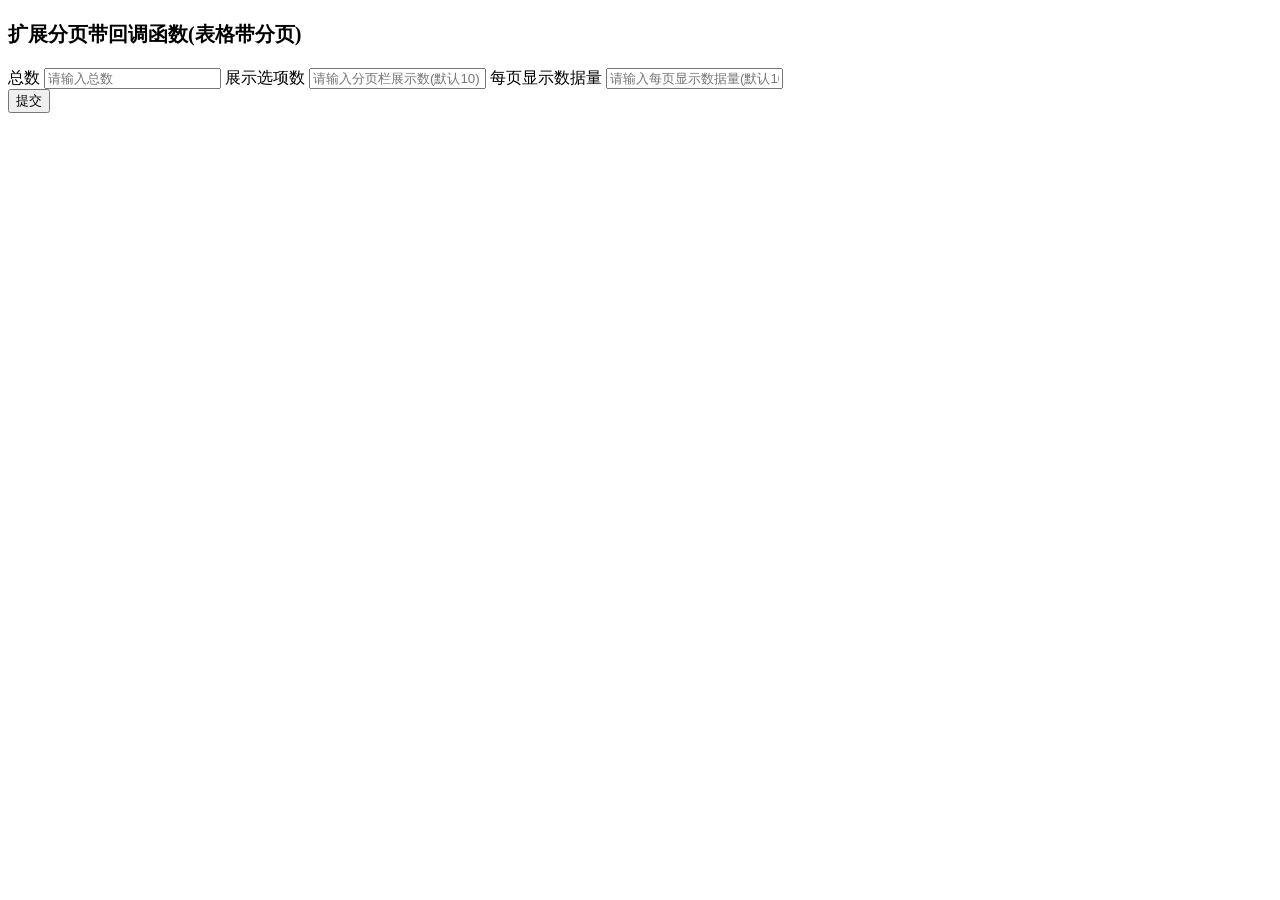
<file: shop/src/main/webapp/bootStrapPager/index.html>
﻿<!DOCTYPE HTML>

<html>
<head>
<meta charset="utf-8">
<title>分页Demo</title>
<link rel="stylesheet" type="text/css" href="http://www.jq22.com/jquery/bootstrap-3.3.4.css">
<script src="http://www.jq22.com/jquery/jquery-1.10.2.js"></script>
<script src="http://www.jq22.com/jquery/bootstrap-3.3.4.js"></script>
<script src="js/extendPagination.js"></script>
</head>

<body>
<div id="callBackPagination" class="piece">
  <h2> <small>扩展分页带回调函数(表格带分页)</small> </h2>
  <form role="form" action="#">
    <div class="form-group">
      <label for="totalCount">总数</label>
      <input type="text" class="form-control" id="totalCount1" placeholder="请输入总数">
      <label for="showCount">展示选项数</label>
      <input type="text" class="form-control" id="showCount1" placeholder="请输入分页栏展示数(默认10)">
      <label for="limit">每页显示数据量</label>
      <input type="text" class="form-control" id="limit" placeholder="请输入每页显示数据量(默认10)">
    </div>
    <button type="submit" onclick="callBackPagination();" class="btn btn-default">提交</button>
  </form>
  <div id="mainContent"></div>
  <div id="callBackPager"></div>
</div>
</body>
<script type="text/javascript">

    function callBackPagination() {

        var totalCount = Number($('#totalCount1').val()) || 252, showCount = $('#showCount1').val(),

                limit = Number($('#limit').val()) || 10;

        createTable(1, limit, totalCount);

        $('#callBackPager').extendPagination({

            totalCount: totalCount,

            showCount: showCount,

            limit: limit,

            callback: function (curr, limit, totalCount) {

                createTable(curr, limit, totalCount);

            }

        });

    }

    function createTable(currPage, limit, total) {

        var html = [], showNum = limit;

        if (total - (currPage * limit) < 0) showNum = total - ((currPage - 1) * limit);

        html.push(' <table class="table table-hover piece" style="margin-left: 0;">');

        html.push(' <caption>悬停表格(' + total + ')</caption>');

        html.push(' <thead><tr><th>名称</th><th>城市</th><th>密码</th></tr></thead><tbody>');

        for (var i = 1; i <= showNum; i++) {

            html.push('<tr><td>name' + currPage + '页_' + i + '</td>');

            html.push('<td>city' + currPage + '页_' + i + '</td>');

            html.push('<td>pwd' + currPage + '页_' + i + '</td>');

            html.push('</tr>');

        }

        html.push('</tbody></table>');

        var mainObj = $('#mainContent');

        mainObj.empty();

        mainObj.html(html.join(''));

    }

</script>
</html>
</file>
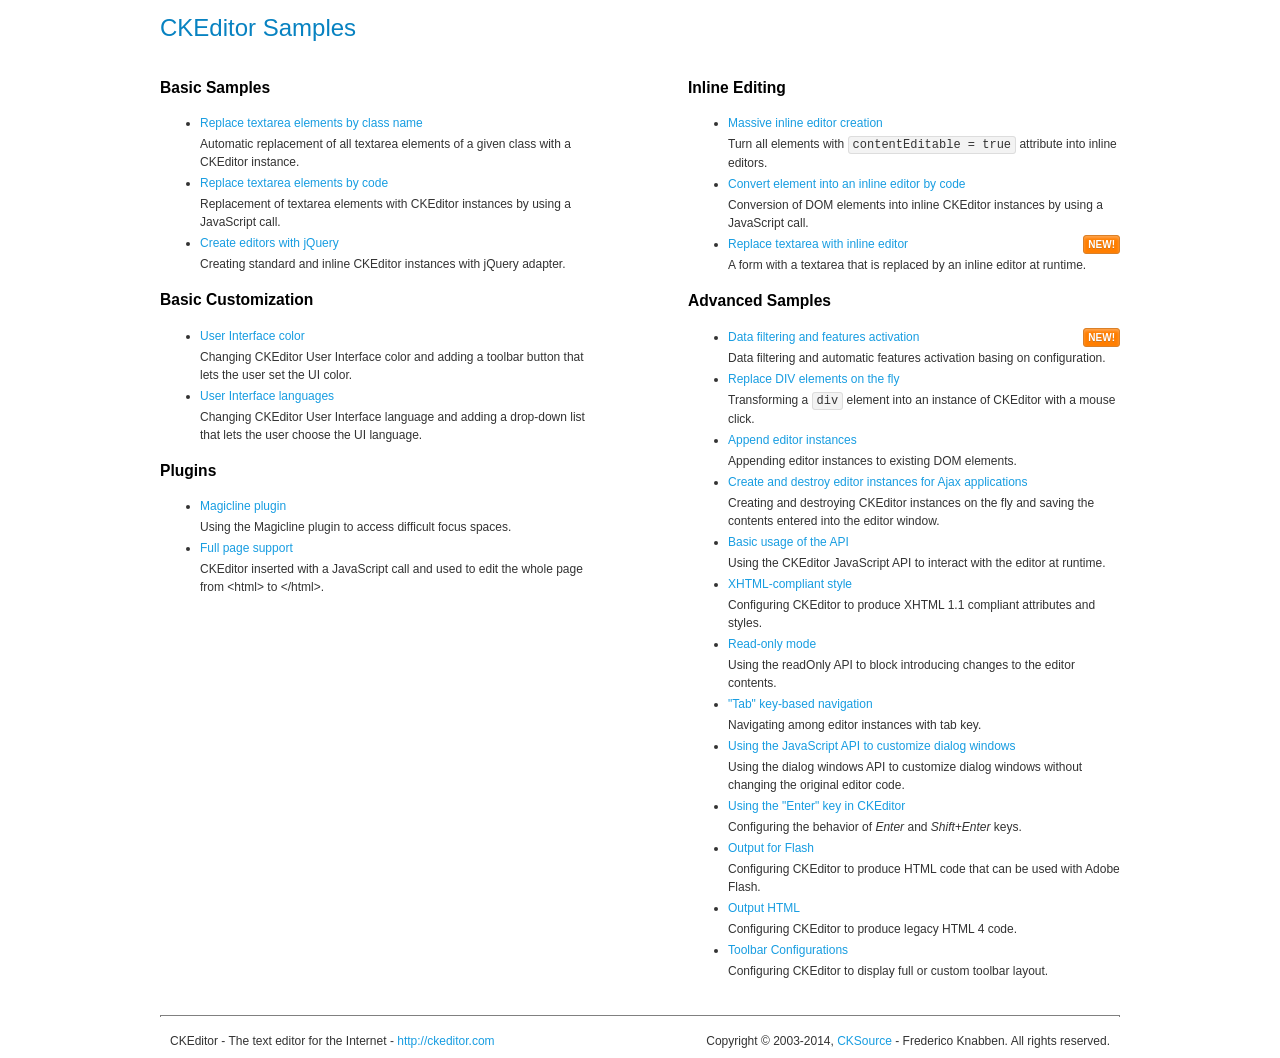
<file: shop/src/main/webapp/res/ckeditor/samples/index.html>
<!DOCTYPE html>
<!--
Copyright (c) 2003-2014, CKSource - Frederico Knabben. All rights reserved.
For licensing, see LICENSE.md or http://ckeditor.com/license
-->
<html>
<head>
	<meta charset="utf-8">
	<title>CKEditor Samples</title>
	<link rel="stylesheet" href="sample.css">
</head>
<body>
	<h1 class="samples">
		CKEditor Samples
	</h1>
	<div class="twoColumns">
		<div class="twoColumnsLeft">
			<h2 class="samples">
				Basic Samples
			</h2>
			<dl class="samples">
				<dt><a class="samples" href="replacebyclass.html">Replace textarea elements by class name</a></dt>
				<dd>Automatic replacement of all textarea elements of a given class with a CKEditor instance.</dd>

				<dt><a class="samples" href="replacebycode.html">Replace textarea elements by code</a></dt>
				<dd>Replacement of textarea elements with CKEditor instances by using a JavaScript call.</dd>

				<dt><a class="samples" href="jquery.html">Create editors with jQuery</a></dt>
				<dd>Creating standard and inline CKEditor instances with jQuery adapter.</dd>
			</dl>

			<h2 class="samples">
				Basic Customization
			</h2>
			<dl class="samples">
				<dt><a class="samples" href="uicolor.html">User Interface color</a></dt>
				<dd>Changing CKEditor User Interface color and adding a toolbar button that lets the user set the UI color.</dd>

				<dt><a class="samples" href="uilanguages.html">User Interface languages</a></dt>
				<dd>Changing CKEditor User Interface language and adding a drop-down list that lets the user choose the UI language.</dd>
			</dl>


			<h2 class="samples">Plugins</h2>
<dl class="samples">
<dt><a class="samples" href="plugins/magicline/magicline.html">Magicline plugin</a></dt>
<dd>Using the Magicline plugin to access difficult focus spaces.</dd>

<dt><a class="samples" href="plugins/wysiwygarea/fullpage.html">Full page support</a></dt>
<dd>CKEditor inserted with a JavaScript call and used to edit the whole page from &lt;html&gt; to &lt;/html&gt;.</dd>
</dl>
		</div>
		<div class="twoColumnsRight">
			<h2 class="samples">
				Inline Editing
			</h2>
			<dl class="samples">
				<dt><a class="samples" href="inlineall.html">Massive inline editor creation</a></dt>
				<dd>Turn all elements with <code>contentEditable = true</code> attribute into inline editors.</dd>

				<dt><a class="samples" href="inlinebycode.html">Convert element into an inline editor by code</a></dt>
				<dd>Conversion of DOM elements into inline CKEditor instances by using a JavaScript call.</dd>

				<dt><a class="samples" href="inlinetextarea.html">Replace textarea with inline editor</a> <span class="new">New!</span></dt>
				<dd>A form with a textarea that is replaced by an inline editor at runtime.</dd>

				
			</dl>

			<h2 class="samples">
				Advanced Samples
			</h2>
			<dl class="samples">
				<dt><a class="samples" href="datafiltering.html">Data filtering and features activation</a> <span class="new">New!</span></dt>
				<dd>Data filtering and automatic features activation basing on configuration.</dd>

				<dt><a class="samples" href="divreplace.html">Replace DIV elements on the fly</a></dt>
				<dd>Transforming a <code>div</code> element into an instance of CKEditor with a mouse click.</dd>

				<dt><a class="samples" href="appendto.html">Append editor instances</a></dt>
				<dd>Appending editor instances to existing DOM elements.</dd>

				<dt><a class="samples" href="ajax.html">Create and destroy editor instances for Ajax applications</a></dt>
				<dd>Creating and destroying CKEditor instances on the fly and saving the contents entered into the editor window.</dd>

				<dt><a class="samples" href="api.html">Basic usage of the API</a></dt>
				<dd>Using the CKEditor JavaScript API to interact with the editor at runtime.</dd>

				<dt><a class="samples" href="xhtmlstyle.html">XHTML-compliant style</a></dt>
				<dd>Configuring CKEditor to produce XHTML 1.1 compliant attributes and styles.</dd>

				<dt><a class="samples" href="readonly.html">Read-only mode</a></dt>
				<dd>Using the readOnly API to block introducing changes to the editor contents.</dd>

				<dt><a class="samples" href="tabindex.html">"Tab" key-based navigation</a></dt>
				<dd>Navigating among editor instances with tab key.</dd>


				
<dt><a class="samples" href="plugins/dialog/dialog.html">Using the JavaScript API to customize dialog windows</a></dt>
<dd>Using the dialog windows API to customize dialog windows without changing the original editor code.</dd>

<dt><a class="samples" href="plugins/enterkey/enterkey.html">Using the &quot;Enter&quot; key in CKEditor</a></dt>
<dd>Configuring the behavior of <em>Enter</em> and <em>Shift+Enter</em> keys.</dd>

<dt><a class="samples" href="plugins/htmlwriter/outputforflash.html">Output for Flash</a></dt>
<dd>Configuring CKEditor to produce HTML code that can be used with Adobe Flash.</dd>

<dt><a class="samples" href="plugins/htmlwriter/outputhtml.html">Output HTML</a></dt>
<dd>Configuring CKEditor to produce legacy HTML 4 code.</dd>

<dt><a class="samples" href="plugins/toolbar/toolbar.html">Toolbar Configurations</a></dt>
<dd>Configuring CKEditor to display full or custom toolbar layout.</dd>

			</dl>
		</div>
	</div>
	<div id="footer">
		<hr>
		<p>
			CKEditor - The text editor for the Internet - <a class="samples" href="http://ckeditor.com/">http://ckeditor.com</a>
		</p>
		<p id="copy">
			Copyright &copy; 2003-2014, <a class="samples" href="http://cksource.com/">CKSource</a> - Frederico Knabben. All rights reserved.
		</p>
	</div>
</body>
</html>
</file>
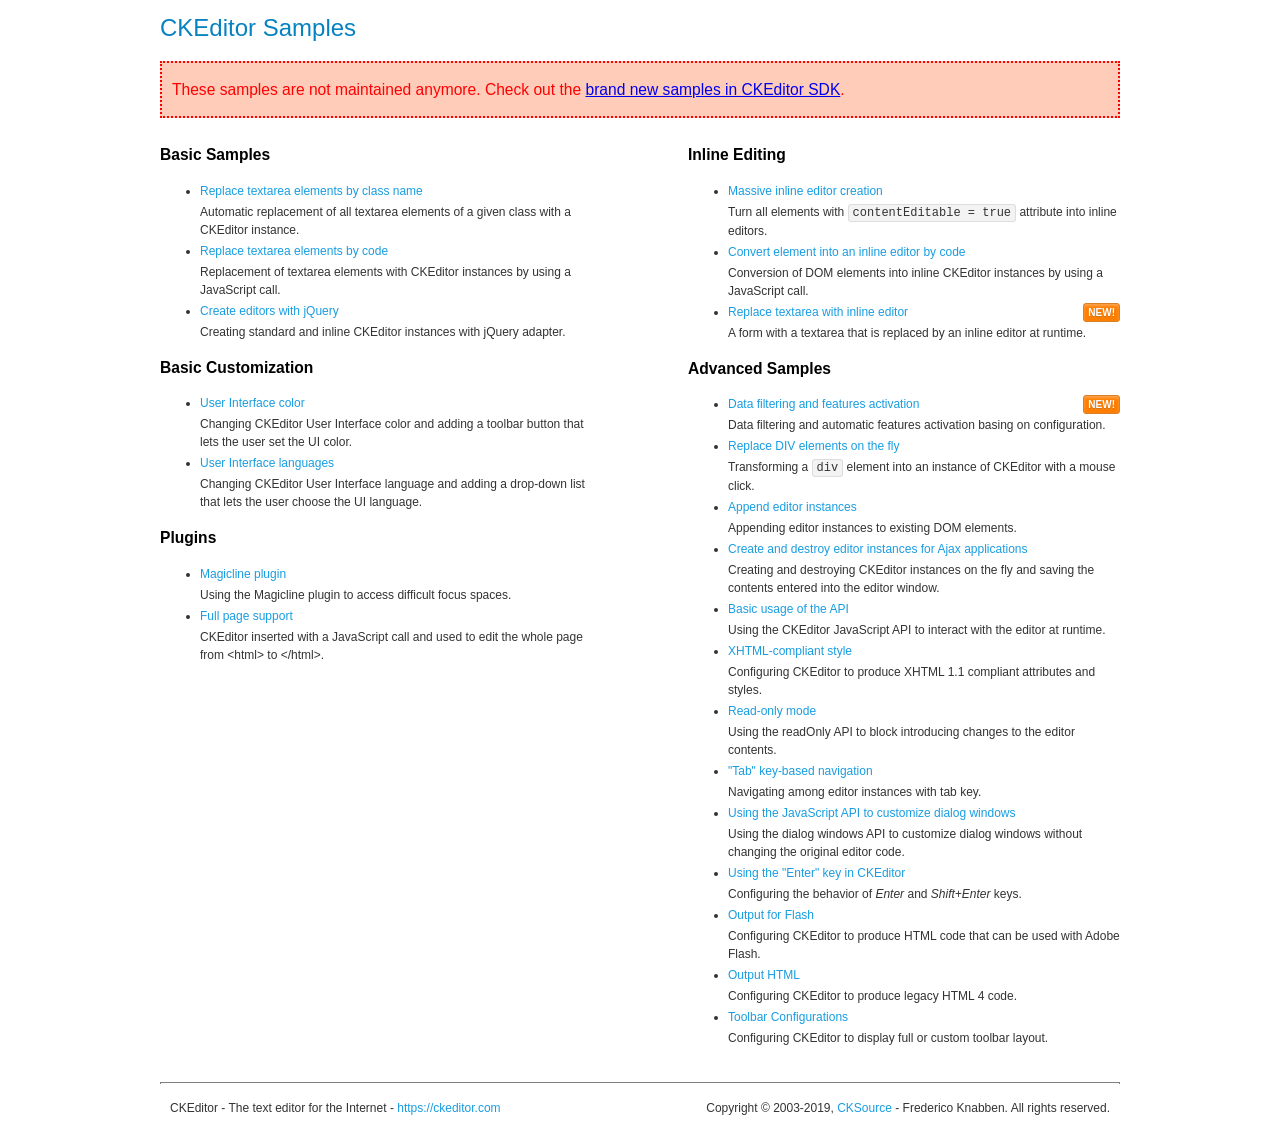
<file: shop/src/main/webapp/assets/ckeditor/samples/old/index.html>
<!DOCTYPE html>
<!--
Copyright (c) 2003-2019, CKSource - Frederico Knabben. All rights reserved.
For licensing, see LICENSE.md or https://ckeditor.com/legal/ckeditor-oss-license
-->
<html>
<head>
	<meta charset="utf-8">
	<title>CKEditor Samples</title>
	<link rel="stylesheet" href="sample.css">
</head>
<body>
	<h1 class="samples">
		CKEditor Samples
	</h1>
	<div class="warning deprecated">
		These samples are not maintained anymore. Check out the <a href="https://sdk.ckeditor.com/">brand new samples in CKEditor SDK</a>.
	</div>
	<div class="twoColumns">
		<div class="twoColumnsLeft">
			<h2 class="samples">
				Basic Samples
			</h2>
			<dl class="samples">
				<dt><a class="samples" href="replacebyclass.html">Replace textarea elements by class name</a></dt>
				<dd>Automatic replacement of all textarea elements of a given class with a CKEditor instance.</dd>

				<dt><a class="samples" href="replacebycode.html">Replace textarea elements by code</a></dt>
				<dd>Replacement of textarea elements with CKEditor instances by using a JavaScript call.</dd>

				<dt><a class="samples" href="jquery.html">Create editors with jQuery</a></dt>
				<dd>Creating standard and inline CKEditor instances with jQuery adapter.</dd>
			</dl>

			<h2 class="samples">
				Basic Customization
			</h2>
			<dl class="samples">
				<dt><a class="samples" href="uicolor.html">User Interface color</a></dt>
				<dd>Changing CKEditor User Interface color and adding a toolbar button that lets the user set the UI color.</dd>

				<dt><a class="samples" href="uilanguages.html">User Interface languages</a></dt>
				<dd>Changing CKEditor User Interface language and adding a drop-down list that lets the user choose the UI language.</dd>
			</dl>


			<h2 class="samples">Plugins</h2>
<dl class="samples">
<dt><a class="samples" href="magicline/magicline.html">Magicline plugin</a></dt>
<dd>Using the Magicline plugin to access difficult focus spaces.</dd>

<dt><a class="samples" href="wysiwygarea/fullpage.html">Full page support</a></dt>
<dd>CKEditor inserted with a JavaScript call and used to edit the whole page from &lt;html&gt; to &lt;/html&gt;.</dd>
</dl>
		</div>
		<div class="twoColumnsRight">
			<h2 class="samples">
				Inline Editing
			</h2>
			<dl class="samples">
				<dt><a class="samples" href="inlineall.html">Massive inline editor creation</a></dt>
				<dd>Turn all elements with <code>contentEditable = true</code> attribute into inline editors.</dd>

				<dt><a class="samples" href="inlinebycode.html">Convert element into an inline editor by code</a></dt>
				<dd>Conversion of DOM elements into inline CKEditor instances by using a JavaScript call.</dd>

				<dt><a class="samples" href="inlinetextarea.html">Replace textarea with inline editor</a> <span class="new">New!</span></dt>
				<dd>A form with a textarea that is replaced by an inline editor at runtime.</dd>

				
			</dl>

			<h2 class="samples">
				Advanced Samples
			</h2>
			<dl class="samples">
				<dt><a class="samples" href="datafiltering.html">Data filtering and features activation</a> <span class="new">New!</span></dt>
				<dd>Data filtering and automatic features activation basing on configuration.</dd>

				<dt><a class="samples" href="divreplace.html">Replace DIV elements on the fly</a></dt>
				<dd>Transforming a <code>div</code> element into an instance of CKEditor with a mouse click.</dd>

				<dt><a class="samples" href="appendto.html">Append editor instances</a></dt>
				<dd>Appending editor instances to existing DOM elements.</dd>

				<dt><a class="samples" href="ajax.html">Create and destroy editor instances for Ajax applications</a></dt>
				<dd>Creating and destroying CKEditor instances on the fly and saving the contents entered into the editor window.</dd>

				<dt><a class="samples" href="api.html">Basic usage of the API</a></dt>
				<dd>Using the CKEditor JavaScript API to interact with the editor at runtime.</dd>

				<dt><a class="samples" href="xhtmlstyle.html">XHTML-compliant style</a></dt>
				<dd>Configuring CKEditor to produce XHTML 1.1 compliant attributes and styles.</dd>

				<dt><a class="samples" href="readonly.html">Read-only mode</a></dt>
				<dd>Using the readOnly API to block introducing changes to the editor contents.</dd>

				<dt><a class="samples" href="tabindex.html">"Tab" key-based navigation</a></dt>
				<dd>Navigating among editor instances with tab key.</dd>


				
<dt><a class="samples" href="dialog/dialog.html">Using the JavaScript API to customize dialog windows</a></dt>
<dd>Using the dialog windows API to customize dialog windows without changing the original editor code.</dd>

<dt><a class="samples" href="enterkey/enterkey.html">Using the &quot;Enter&quot; key in CKEditor</a></dt>
<dd>Configuring the behavior of <em>Enter</em> and <em>Shift+Enter</em> keys.</dd>

<dt><a class="samples" href="htmlwriter/outputforflash.html">Output for Flash</a></dt>
<dd>Configuring CKEditor to produce HTML code that can be used with Adobe Flash.</dd>

<dt><a class="samples" href="htmlwriter/outputhtml.html">Output HTML</a></dt>
<dd>Configuring CKEditor to produce legacy HTML 4 code.</dd>

<dt><a class="samples" href="toolbar/toolbar.html">Toolbar Configurations</a></dt>
<dd>Configuring CKEditor to display full or custom toolbar layout.</dd>

			</dl>
		</div>
	</div>
	<div id="footer">
		<hr>
		<p>
			CKEditor - The text editor for the Internet - <a class="samples" href="https://ckeditor.com/">https://ckeditor.com</a>
		</p>
		<p id="copy">
			Copyright &copy; 2003-2019, <a class="samples" href="https://cksource.com/">CKSource</a> - Frederico Knabben. All rights reserved.
		</p>
	</div>
</body>
</html>
</file>
<file: shop/src/main/webapp/res/ckeditor/samples/sample.css>
/*
Copyright (c) 2003-2014, CKSource - Frederico Knabben. All rights reserved.
For licensing, see LICENSE.md or http://ckeditor.com/license
*/

html, body, h1, h2, h3, h4, h5, h6, div, span, blockquote, p, address, form, fieldset, img, ul, ol, dl, dt, dd, li, hr, table, td, th, strong, em, sup, sub, dfn, ins, del, q, cite, var, samp, code, kbd, tt, pre
{
	line-height: 1.5;
}

body
{
	padding: 10px 30px;
}

input, textarea, select, option, optgroup, button, td, th
{
	font-size: 100%;
}

pre
{
	-moz-tab-size: 4;
	-o-tab-size: 4;
	-webkit-tab-size: 4;
	tab-size: 4;
}

pre, code, kbd, samp, tt
{
	font-family: monospace,monospace;
	font-size: 1em;
}

body {
	width: 960px;
	margin: 0 auto;
}

code
{
	background: #f3f3f3;
	border: 1px solid #ddd;
	padding: 1px 4px;

	-moz-border-radius: 3px;
	-webkit-border-radius: 3px;
	border-radius: 3px;
}

abbr
{
	border-bottom: 1px dotted #555;
	cursor: pointer;
}

.new, .beta
{
	text-transform: uppercase;
	font-size: 10px;
	font-weight: bold;
	padding: 1px 4px;
	margin: 0 0 0 5px;
	color: #fff;
	float: right;

	-moz-border-radius: 3px;
	-webkit-border-radius: 3px;
	border-radius: 3px;
}

.new
{
	background: #FF7E00;
	border: 1px solid #DA8028;
	text-shadow: 0 1px 0 #C97626;

	-moz-box-shadow: 0 2px 3px 0 #FFA54E inset;
	-webkit-box-shadow: 0 2px 3px 0 #FFA54E inset;
	box-shadow: 0 2px 3px 0 #FFA54E inset;
}

.beta
{
	background: #18C0DF;
	border: 1px solid #19AAD8;
	text-shadow: 0 1px 0 #048CAD;
	font-style: italic;

	-moz-box-shadow: 0 2px 3px 0 #50D4FD inset;
	-webkit-box-shadow: 0 2px 3px 0 #50D4FD inset;
	box-shadow: 0 2px 3px 0 #50D4FD inset;
}

h1.samples
{
	color: #0782C1;
	font-size: 200%;
	font-weight: normal;
	margin: 0;
	padding: 0;
}

h1.samples a
{
	color: #0782C1;
	text-decoration: none;
	border-bottom: 1px dotted #0782C1;
}

.samples a:hover
{
	border-bottom: 1px dotted #0782C1;
}

h2.samples
{
	color: #000000;
	font-size: 130%;
	margin: 15px 0 0 0;
	padding: 0;
}

p, blockquote, address, form, pre, dl, h1.samples, h2.samples
{
	margin-bottom: 15px;
}

ul.samples
{
	margin-bottom: 15px;
}

.clear
{
	clear: both;
}

fieldset
{
	margin: 0;
	padding: 10px;
}

body, input, textarea
{
	color: #333333;
	font-family: Arial, Helvetica, sans-serif;
}

body
{
	font-size: 75%;
}

a.samples
{
	color: #189DE1;
	text-decoration: none;
}

form
{
	margin: 0;
	padding: 0;
}

pre.samples
{
	background-color: #F7F7F7;
	border: 1px solid #D7D7D7;
	overflow: auto;
	padding: 0.25em;
	white-space: pre-wrap; /* CSS 2.1 */
	word-wrap: break-word; /* IE7 */
}

#footer
{
	clear: both;
	padding-top: 10px;
}

#footer hr
{
	margin: 10px 0 15px 0;
	height: 1px;
	border: solid 1px gray;
	border-bottom: none;
}

#footer p
{
	margin: 0 10px 10px 10px;
	float: left;
}

#footer #copy
{
	float: right;
}

#outputSample
{
	width: 100%;
	table-layout: fixed;
}

#outputSample thead th
{
	color: #dddddd;
	background-color: #999999;
	padding: 4px;
	white-space: nowrap;
}

#outputSample tbody th
{
	vertical-align: top;
	text-align: left;
}

#outputSample pre
{
	margin: 0;
	padding: 0;
}

.description
{
	border: 1px dotted #B7B7B7;
	margin-bottom: 10px;
	padding: 10px 10px 0;
	overflow: hidden;
}

label
{
	display: block;
	margin-bottom: 6px;
}

/**
 *	CKEditor editables are automatically set with the "cke_editable" class
 *	plus cke_editable_(inline|themed) depending on the editor type.
 */

/* Style a bit the inline editables. */
.cke_editable.cke_editable_inline
{
	cursor: pointer;
}

/* Once an editable element gets focused, the "cke_focus" class is
   added to it, so we can style it differently. */
.cke_editable.cke_editable_inline.cke_focus
{
	box-shadow: inset 0px 0px 20px 3px #ddd, inset 0 0 1px #000;
	outline: none;
	background: #eee;
	cursor: text;
}

/* Avoid pre-formatted overflows inline editable. */
.cke_editable_inline pre
{
	white-space: pre-wrap;
	word-wrap: break-word;
}

/**
 *	Samples index styles.
 */

.twoColumns,
.twoColumnsLeft,
.twoColumnsRight
{
	overflow: hidden;
}

.twoColumnsLeft,
.twoColumnsRight
{
	width: 45%;
}

.twoColumnsLeft
{
	float: left;
}

.twoColumnsRight
{
	float: right;
}

dl.samples
{
	padding: 0 0 0 40px;
}
dl.samples > dt
{
	display: list-item;
	list-style-type: disc;
	list-style-position: outside;
	margin: 0 0 3px;
}
dl.samples > dd
{
	margin: 0 0 3px;
}
.warning
{
	color: #ff0000;
	background-color: #FFCCBA;
	border: 2px dotted #ff0000;
	padding: 15px 10px;
	margin: 10px 0;
}

/* Used on inline samples */

blockquote
{
	font-style: italic;
	font-family: Georgia, Times, "Times New Roman", serif;
	padding: 2px 0;
	border-style: solid;
	border-color: #ccc;
	border-width: 0;
}

.cke_contents_ltr blockquote
{
	padding-left: 20px;
	padding-right: 8px;
	border-left-width: 5px;
}

.cke_contents_rtl blockquote
{
	padding-left: 8px;
	padding-right: 20px;
	border-right-width: 5px;
}

img.right {
	border: 1px solid #ccc;
	float: right;
	margin-left: 15px;
	padding: 5px;
}

img.left {
	border: 1px solid #ccc;
	float: left;
	margin-right: 15px;
	padding: 5px;
}

.marker
{
	background-color: Yellow;
}
</file>
<file: shop/src/main/webapp/assets/ckeditor/samples/old/sample.css>
/*
Copyright (c) 2003-2019, CKSource - Frederico Knabben. All rights reserved.
For licensing, see LICENSE.md or https://ckeditor.com/legal/ckeditor-oss-license
*/

html, body, h1, h2, h3, h4, h5, h6, div, span, blockquote, p, address, form, fieldset, img, ul, ol, dl, dt, dd, li, hr, table, td, th, strong, em, sup, sub, dfn, ins, del, q, cite, var, samp, code, kbd, tt, pre
{
	line-height: 1.5;
}

body
{
	padding: 10px 30px;
}

input, textarea, select, option, optgroup, button, td, th
{
	font-size: 100%;
}

pre
{
	-moz-tab-size: 4;
	tab-size: 4;
}

pre, code, kbd, samp, tt
{
	font-family: monospace,monospace;
	font-size: 1em;
}

body {
	width: 960px;
	margin: 0 auto;
}

code
{
	background: #f3f3f3;
	border: 1px solid #ddd;
	padding: 1px 4px;
	border-radius: 3px;
}

abbr
{
	border-bottom: 1px dotted #555;
	cursor: pointer;
}

.new, .beta
{
	text-transform: uppercase;
	font-size: 10px;
	font-weight: bold;
	padding: 1px 4px;
	margin: 0 0 0 5px;
	color: #fff;
	float: right;
	border-radius: 3px;
}

.new
{
	background: #FF7E00;
	border: 1px solid #DA8028;
	text-shadow: 0 1px 0 #C97626;

	box-shadow: 0 2px 3px 0 #FFA54E inset;
}

.beta
{
	background: #18C0DF;
	border: 1px solid #19AAD8;
	text-shadow: 0 1px 0 #048CAD;
	font-style: italic;

	box-shadow: 0 2px 3px 0 #50D4FD inset;
}

h1.samples
{
	color: #0782C1;
	font-size: 200%;
	font-weight: normal;
	margin: 0;
	padding: 0;
}

h1.samples a
{
	color: #0782C1;
	text-decoration: none;
	border-bottom: 1px dotted #0782C1;
}

.samples a:hover
{
	border-bottom: 1px dotted #0782C1;
}

h2.samples
{
	color: #000000;
	font-size: 130%;
	margin: 15px 0 0 0;
	padding: 0;
}

p, blockquote, address, form, pre, dl, h1.samples, h2.samples
{
	margin-bottom: 15px;
}

ul.samples
{
	margin-bottom: 15px;
}

.clear
{
	clear: both;
}

fieldset
{
	margin: 0;
	padding: 10px;
}

body, input, textarea
{
	color: #333333;
	font-family: Arial, Helvetica, sans-serif;
}

body
{
	font-size: 75%;
}

a.samples
{
	color: #189DE1;
	text-decoration: none;
}

form
{
	margin: 0;
	padding: 0;
}

pre.samples
{
	background-color: #F7F7F7;
	border: 1px solid #D7D7D7;
	overflow: auto;
	padding: 0.25em;
	white-space: pre-wrap; /* CSS 2.1 */
	word-wrap: break-word; /* IE7 */
}

#footer
{
	clear: both;
	padding-top: 10px;
}

#footer hr
{
	margin: 10px 0 15px 0;
	height: 1px;
	border: solid 1px gray;
	border-bottom: none;
}

#footer p
{
	margin: 0 10px 10px 10px;
	float: left;
}

#footer #copy
{
	float: right;
}

#outputSample
{
	width: 100%;
	table-layout: fixed;
}

#outputSample thead th
{
	color: #dddddd;
	background-color: #999999;
	padding: 4px;
	white-space: nowrap;
}

#outputSample tbody th
{
	vertical-align: top;
	text-align: left;
}

#outputSample pre
{
	margin: 0;
	padding: 0;
}

.description
{
	border: 1px dotted #B7B7B7;
	margin-bottom: 10px;
	padding: 10px 10px 0;
	overflow: hidden;
}

label
{
	display: block;
	margin-bottom: 6px;
}

/**
 *	CKEditor editables are automatically set with the "cke_editable" class
 *	plus cke_editable_(inline|themed) depending on the editor type.
 */

/* Style a bit the inline editables. */
.cke_editable.cke_editable_inline
{
	cursor: pointer;
}

/* Once an editable element gets focused, the "cke_focus" class is
   added to it, so we can style it differently. */
.cke_editable.cke_editable_inline.cke_focus
{
	box-shadow: inset 0px 0px 20px 3px #ddd, inset 0 0 1px #000;
	outline: none;
	background: #eee;
	cursor: text;
}

/* Avoid pre-formatted overflows inline editable. */
.cke_editable_inline pre
{
	white-space: pre-wrap;
	word-wrap: break-word;
}

/**
 *	Samples index styles.
 */

.twoColumns,
.twoColumnsLeft,
.twoColumnsRight
{
	overflow: hidden;
}

.twoColumnsLeft,
.twoColumnsRight
{
	width: 45%;
}

.twoColumnsLeft
{
	float: left;
}

.twoColumnsRight
{
	float: right;
}

dl.samples
{
	padding: 0 0 0 40px;
}
dl.samples > dt
{
	display: list-item;
	list-style-type: disc;
	list-style-position: outside;
	margin: 0 0 3px;
}
dl.samples > dd
{
	margin: 0 0 3px;
}
.warning
{
	color: #ff0000;
	background-color: #FFCCBA;
	border: 2px dotted #ff0000;
	padding: 15px 10px;
	margin: 10px 0;
}

.warning.deprecated {
	font-size: 1.3em;
}

/* Used on inline samples */

blockquote
{
	font-style: italic;
	font-family: Georgia, Times, "Times New Roman", serif;
	padding: 2px 0;
	border-style: solid;
	border-color: #ccc;
	border-width: 0;
}

.cke_contents_ltr blockquote
{
	padding-left: 20px;
	padding-right: 8px;
	border-left-width: 5px;
}

.cke_contents_rtl blockquote
{
	padding-left: 8px;
	padding-right: 20px;
	border-right-width: 5px;
}

img.right {
	border: 1px solid #ccc;
	float: right;
	margin-left: 15px;
	padding: 5px;
}

img.left {
	border: 1px solid #ccc;
	float: left;
	margin-right: 15px;
	padding: 5px;
}

.marker
{
	background-color: Yellow;
}
</file>
